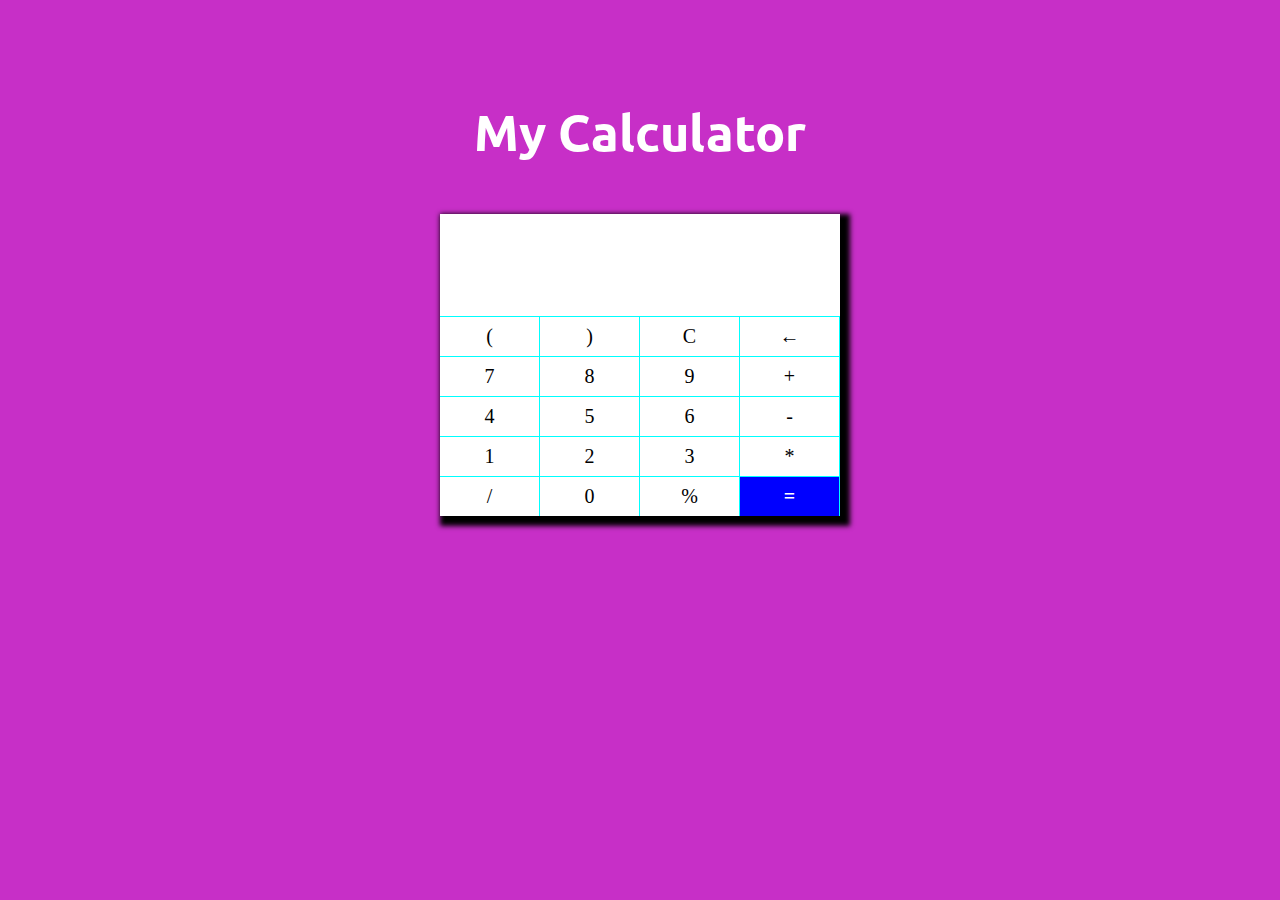
<file: Calculator/index.html>
<!DOCTYPE html>
<html lang="en">
<head>
    <meta charset="UTF-8">
    <meta http-equiv="X-UA-Compatible" content="IE=edge">
    <meta name="viewport" content="width=device-width, initial-scale=1.0">
    <title>Calculator</title>
    <link rel="stylesheet" href="style.css">
</head>
<body>
    <h1>My Calculator</h1>
    <div class="container">
    <div id="display"></div>
    <div class="buttons">
        <div class="button" id="openbrbtn">(</div>
        <div class="button" id="closebrbtn">)</div>
        <div class="button" id="clrbtn">C</div>
        <div class="button" id="backspcbtn">&larr;</div>
        <div class="button" id="svnbtn">7</div>
        <div class="button" id="eightbtn">8</div>
        <div class="button" id="ninebtn">9</div>
        <div class="button" id="addbtn">+</div>
        <div class="button" id="fourbtn">4</div>
        <div class="button" id="fivebtn">5</div>
        <div class="button" id="sixbtn">6</div>
        <div class="button" id="subbtn">-</div>
        <div class="button" id="onebtn">1</div>
        <div class="button" id="twobtn">2</div>
        <div class="button" id="threebtn">3</div>
        <div class="button" id="multbtn">*</div>
        <div class="button" id="divbtn">/</div>
        <div class="button" id="zerobtn">0</div>
        <div class="button" id="modbtn">%</div>
        <div class="button" id="equalbtn">=</div>
    </div>
    </div>
    <script src="script.js"></script>
</body>
</html>
</file>
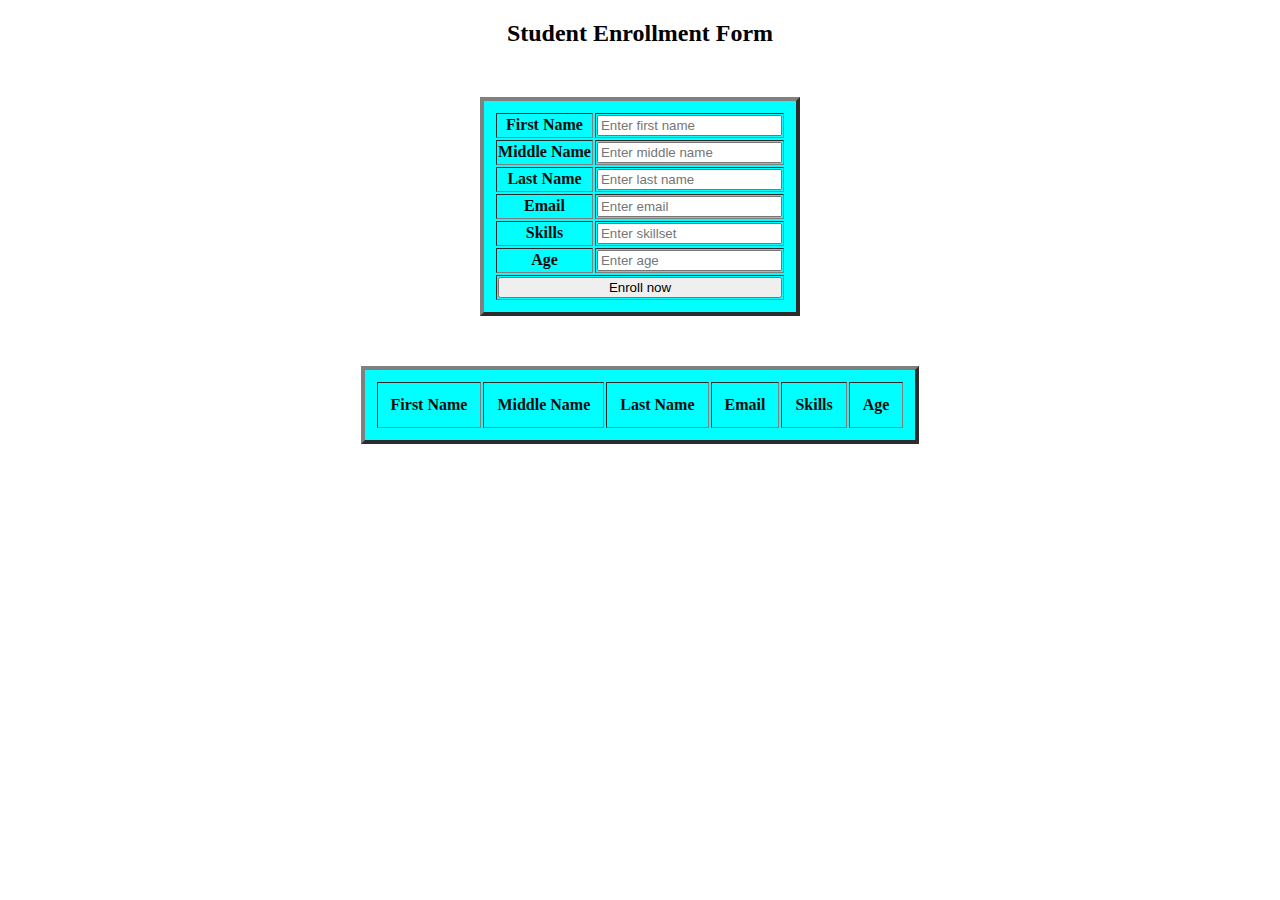
<file: LGMRegistrationForm/index.html>
<!DOCTYPE html>
<html>

<head>
    <nav><title>Enrollment Form</title></nav> 
    <link rel="stylesheet" href="style.css">
</head>

<body>
    <div align="center">
        <h2>Student Enrollment Form</h2>
    </div>
    <center>
        <table border="4">
            <thead>
                <tr>
                    <th>First Name</th>
                    <td><input type="text" name="fname" id="fname" placeholder="Enter first name"></td>
                </tr>
            </thead>
            <tbody>
                <tr>
                    <th>Middle Name</th>
                    <td><input type="text" name="mname" id="mname" placeholder="Enter middle name"></td>
                </tr>
                <tr>
                    <th>Last Name</th>
                    <td><input type="text" name="lname" id="lname" placeholder="Enter last name"></td>
                </tr>
                <tr>
                    <th>Email</th>
                    <td><input type="text" name="email" id="email" placeholder="Enter email"></td>
                </tr>
                <tr>
                    <th>Skills</th>
                    <td><input type="text" name="skills" id="skills" placeholder="Enter skillset"></td>
                </tr>
                <tr>
                    <th>Age</th>
                    <td><input type="number" name="age" id="age" placeholder="Enter age"></td>
                </tr>
                <tr id="btna">
                    <td colspan="2"><input type="button" name="button" id="btn" value="Enroll now" onclick="AddRow()"></td>
                </tr>
            </tbody>
        </table>

        <table border="4" id="show">
            <thead>
                <tr>
                    <th>First Name</th>
                    <th>Middle Name</th>
                    <th>Last Name</th>
                    <th>Email</th>
                    <th>Skills</th>
                    <th>Age</th>
                </tr>
            </thead>
        </table>
    </center>
    <script src="script.js"></script>
</body>

</html>
</file>
<file: Calculator/style.css>
@import url('https://fonts.googleapis.com/css2?family=Orbitron&family=Ubuntu&display=swap');

body{
    background: rgb(199, 47, 199);
}
h1{
    font-family: 'Orbitron', sans-serif;
    font-family: 'Ubuntu', sans-serif;
    display: block;
    text-align: center;
    margin-top: 100px;
    margin-bottom: 50px;
    color: white;
    font-size: 50px;
}
img{
    width: 80px;
}
.container{
    background-color: white;
    width: 400px;
    margin-left: auto;
    margin-right: auto;
    box-shadow: 5px 5px 5px 5px black;
}
#display{
    text-align: right;
    height: 70px;
    line-height: 70px;
    padding: 16px 8px;
    font-size: 25px;
}
.buttons{
    display: grid;
    grid-template-columns: 1fr 1fr 1fr 1fr;
}
.buttons div{
    padding: 8px;
    border-top: 1px solid aqua;
    border-right: 1px solid aqua;
}
.button{
    cursor: pointer;
    text-align: center;
    font-size: 20px;
}
#equalbtn{
    background-color: blue;
    color: white;
    font-weight: bold;
}
.button:hover{
    background-color: black;
    color: white;
    font-weight: bold;
}
#equalbtn:hover{
    background: aqua;
    color: white;
}
</file>
<file: LGMRegistrationForm/style.css>
h1{
    text-align: center;
}
nav{
    background-color: aqua;
}
table{
	margin-top: 50px;
	text-align: center;
	background: aqua;
	color: rgb(12, 11, 11);
    padding: 10px;
}
table tr{
    margin: 10px;
}
#show th, #show td{
	padding: 13px;
}

#btna td input{
	width: 100%;
}
</file>
